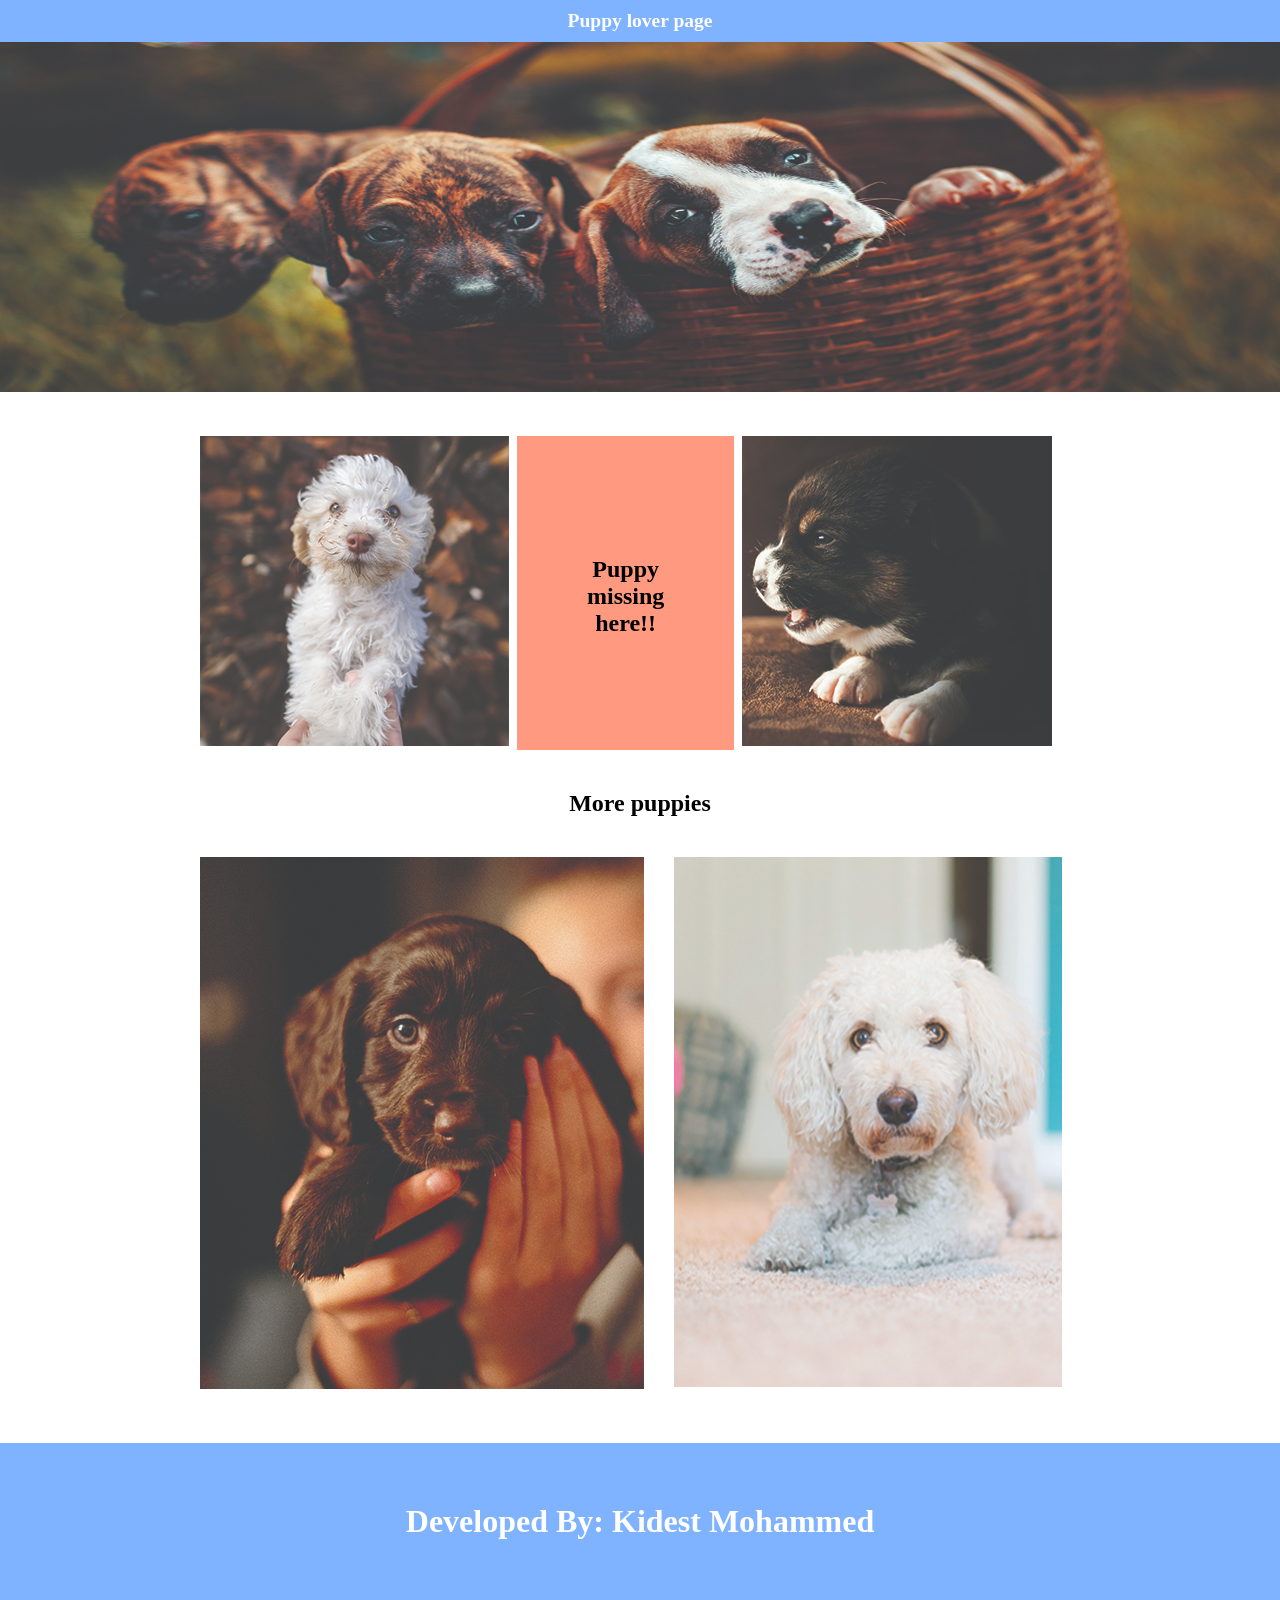
<file: Puppy page/applewebsite.html>
<!DOCTYPE html>
<html lang="en">
<head>
    <meta charset="UTF-8">
    <meta name="viewport" content="width=device-width, initial-scale=1.0">
    <title>Puppy Page</title>
    <link rel="stylesheet" href="applewebsite.css">
</head>
<body>
    <section class="one">
    <header >
        <h1>Puppy lover page</h1>
    </header>
</section>
    <section class="first">
       <div>
<img src="images/banner-puppies.jpg">
</div>
    </section>
    <section class="geni">
        <div class="second">
<img src="images/puppy-1.jpg">
        </div>

        <div class="third">
            
<h1>Puppy </h1>
<h1>missing</h1>
<h1>here!!</h1>
        </div>
        <div class="forth">
<img src="images/puppy-2.jpg">
        </div>
    </section>

    <section class="fifth">
        <div>
        <h1>More puppies</h1>
    </div>
    </section>

    <section class="fam">
        <div class="seven">
<img src="images/puppy-3.jpg">
        </div>

    <div class="eight">
<img src="images/puppy-4.jpg">
    </div>
    </section>
<footer class="nine">
    <h1>Developed By: Kidest Mohammed</h1>
</footer>
</body>
</html>
</file>
<file: Puppy page/applewebsite.css>
*{
    margin: 0px;
    padding: 0px;
    font-family: century;
}
.one{
    background-color: rgb(127, 178, 255);
    color: white;
    text-align: center;
    text-size-adjust: 6px;
    font-size: small;
    padding-top: 10px;
    padding-bottom: 10px;
    
  

}
.first{
max-width: fit-content;
size: 0px;
display: block;
width: 100%;
margin-bottom: 40px;
}
.first img{
  width: 1400px;
  height: 350px;
}
.geni{
  display: flex;
  margin-bottom: 40px;
  margin-left: 200px;
  margin-right: 80px;
}
.third{
  text-align: center;
  background-color: rgb(255, 153, 127);
  padding-top: 120px;
  padding-left: 70px;
  padding-right: 70px;
  margin-right: 8px;
 
}
.fam{
  display: flex;
  margin-bottom: 50px;
  margin-left: 200px;
}
.fifth{
  margin-bottom: 40px;
  text-align: center;
}
.nine{
  text-align: center;
  background-color: rgb(127, 178, 255);
  padding-bottom: 60px;
  padding-top: 60px;
  color: white;
}
.second{
  border-width: 30px;
  margin-right: 8px;
  
}
.seven{
  margin-right: 30px;
}
.eight img{
  width: 388px;
  height: 530px;
}
</file>
